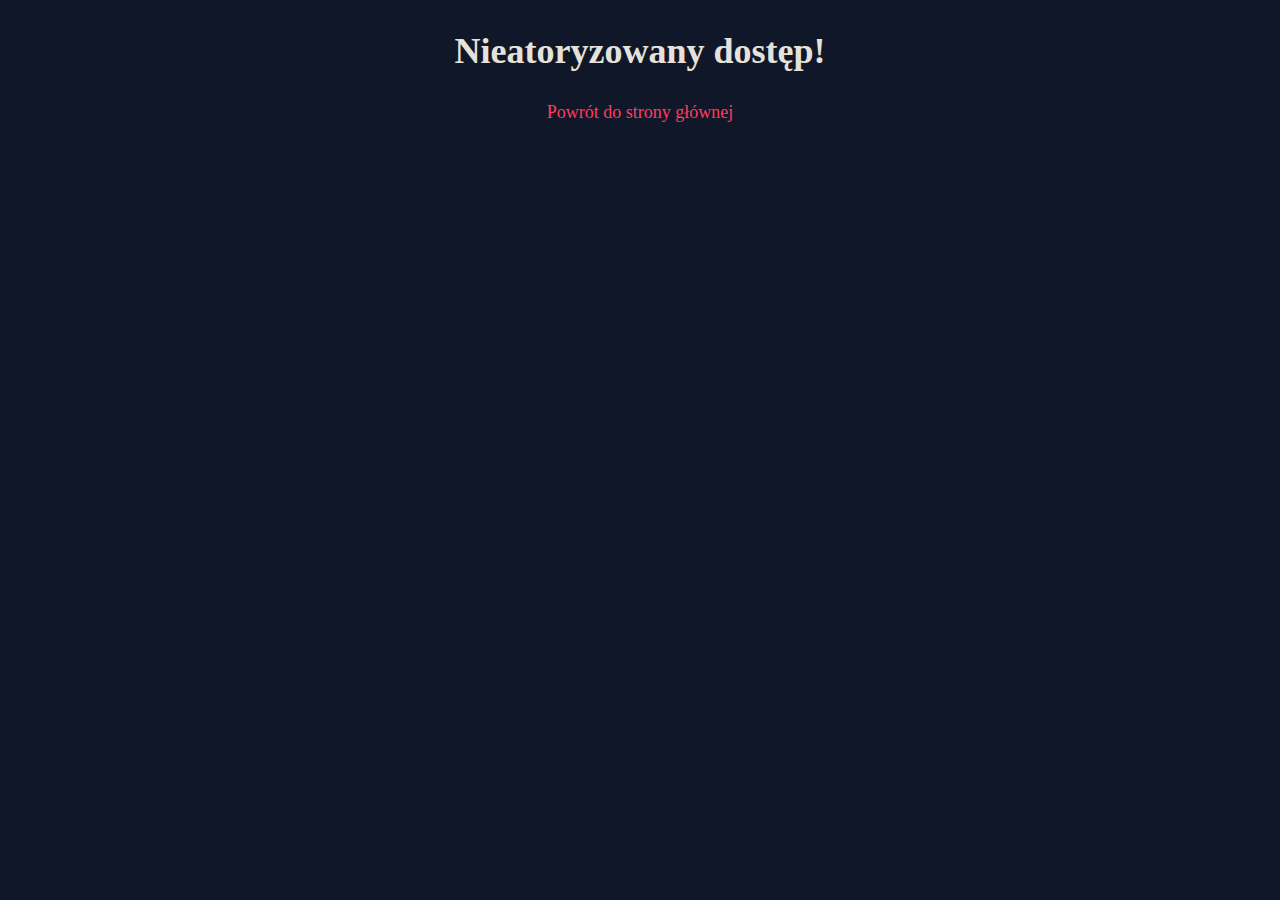
<file: src/main/resources/templates/access-denied.html>
<!DOCTYPE html>
<html xmlns:th="http://www.thymeleaf.org"
      xmlns:sec="http://www.thymeleaf.org/extras/spring-security">
<head>
    <title>ACCESS DENIED!</title>
    <meta charset="utf-8">
    <style>
        body{
            background-color: #101728;
            color: #E4E2DB;
            text-align: center;
        }

        h2{
            font-size: 36px;
            font-weight: bold;
        }

        a{
            text-decoration: none;
            color: #ff3c5f;
            font-size: 18px;
        }

        a:hover{
            text-shadow: 0 0 10px #ff3c5f,
            0 0 20px #ff3c5f,
            0 0 40px #ff3c5f,
            0 0 80px #ff3c5f,
            0 0 120px #ff3c5f;
            color: #ff3c5f;
            transition: 0.8s;
        }
    </style>
</head>
<body>
<h2>Nieatoryzowany dostęp!</h2>

<a th:href="${#authorization.expression('isAuthenticated()') ? '/zalogowany' : '/'}">Powrót do strony głównej</a>
</body>
</html>
</file>
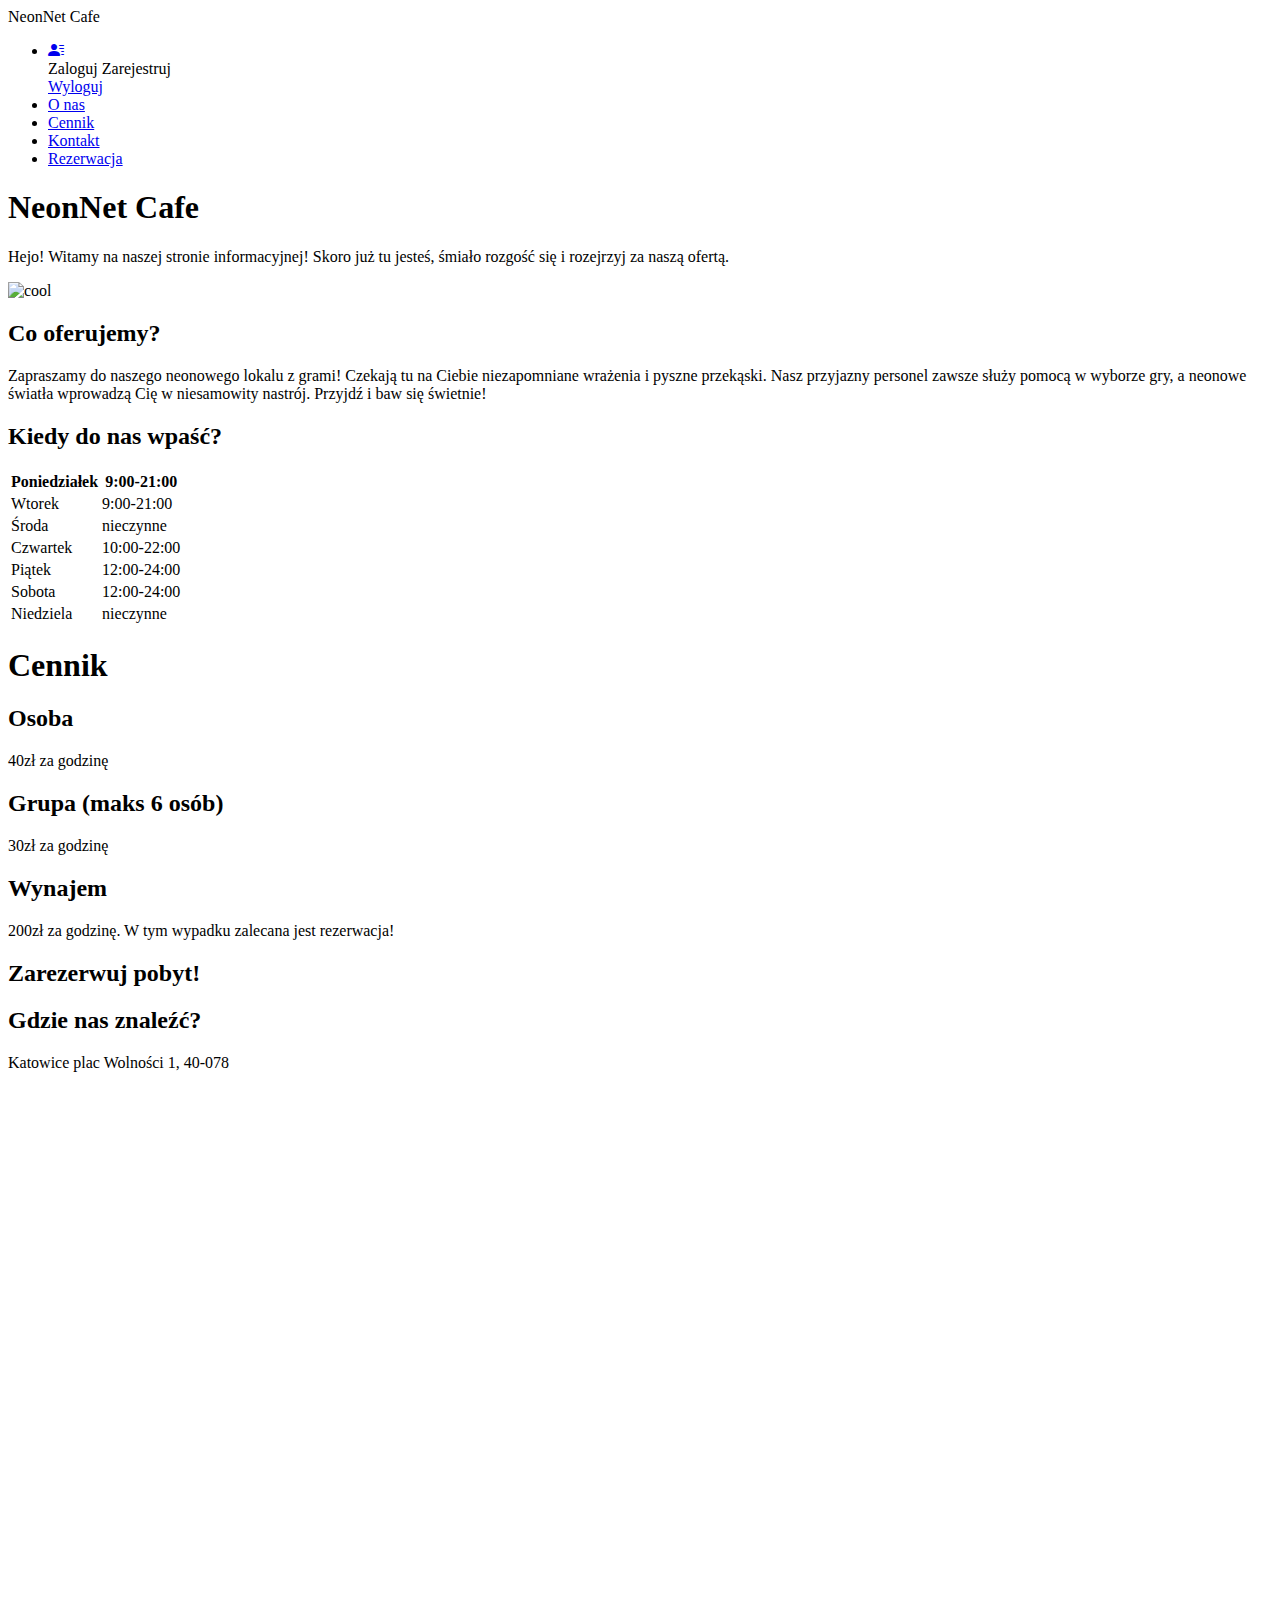
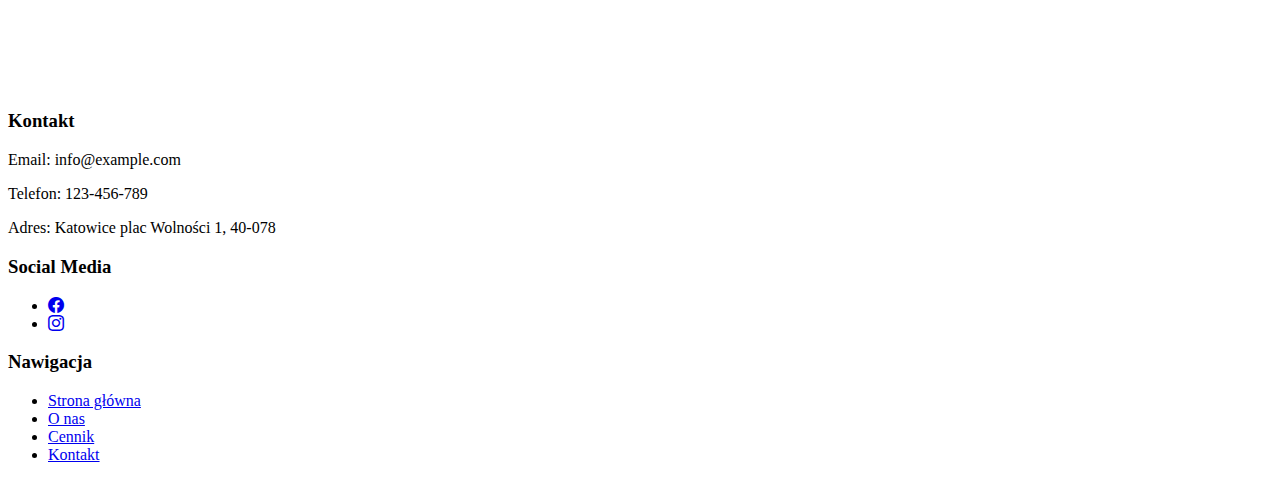
<file: src/main/resources/templates/landing.html>
<!DOCTYPE html>
<html xmlns:th="http://www.thymeleaf.org"
      xmlns:sec="http://www.thymeleaf.org/extras/spring-security">
<head>
    <meta charset="UTF-8">
    <meta name="viewport" content="width=device-width, initial-scale=1.0">
    <title>My Website</title>
    <link th:href="@{/css/style.css}" rel="stylesheet" type="text/css"/>
    <link rel="stylesheet" href="https://cdn.jsdelivr.net/npm/bootstrap-icons@1.10.3/font/bootstrap-icons.css">

</head>
<body>
<header class="header" id="glowna">
    <div class="logo"><span class="color">NeonNet</span> <span class="color1">Cafe</span></div>
    <nav>
        <ul>
            <li class="dropdown">
                <a href="#" class="dropbtn"><i class="bi bi-person-lines-fill" id="#klient"></i></a>
                <div class="dropdown-content">
                    <a th:href="@{/login}">Zaloguj</a>
                    <a th:href="@{/klienci/rejestracja}">Zarejestruj</a>
                    <form action="#" method="POST">
                        <a href="#" th:action="@{/logout}" sec:authorize="hasRole('ADMIN, KLIENT')">Wyloguj</a>
                    </form>
                </div>
            </li>
            <li><a href="#about-us">O nas</a></li>
            <li><a href="#cennik">Cennik</a></li>
            <li><a href="#kontakt">Kontakt</a></li>
            <li><a href="#cennik">Rezerwacja</a></li>
        </ul>
    </nav>
</header>
<div class="strona">
    <div class="main">
        <div class="main-content">
            <div class="text">
                <h1>NeonNet Cafe</h1>
                <p>
                    Hejo! Witamy na naszej stronie informacyjnej!
                    Skoro już tu jesteś, śmiało rozgość się i rozejrzyj za naszą ofertą.
                </p>

            </div>
            <div class="image">
                <img th:src="@{/images/neon1.jpg}" alt="cool" class="neon1">
            </div>
        </div>
    </div>
    <div class="content" id="about-us">
        <div class="flex-container">
            <div class="oferta">
                <h2>Co oferujemy?</h2>
                <p>Zapraszamy do naszego neonowego lokalu z grami! Czekają tu na Ciebie niezapomniane wrażenia i pyszne
                    przekąski. Nasz przyjazny personel zawsze służy pomocą w wyborze gry, a neonowe światła wprowadzą
                    Cię w niesamowity nastrój. Przyjdź i baw się świetnie!</p>
            </div>
            <div class="kiedy">
                <h2>Kiedy do nas wpaść?</h2>
                <table class="tg">
                    <thead>
                    <tr>
                        <th class="tg-0lax">Poniedziałek</th>
                        <th class="tg-73oq">9:00-21:00</th>
                    </tr>
                    </thead>
                    <tbody>
                    <tr>
                        <td class="tg-0lax">Wtorek</td>
                        <td class="tg-0lax">9:00-21:00</td>
                    </tr>
                    <tr>
                        <td class="tg-0lax">Środa</td>
                        <td class="tg-0lax">nieczynne</td>
                    </tr>
                    <tr>
                        <td class="tg-0lax">Czwartek</td>
                        <td class="tg-0lax">10:00-22:00</td>
                    </tr>
                    <tr>
                        <td class="tg-0lax">Piątek</td>
                        <td class="tg-0lax">12:00-24:00</td>
                    </tr>
                    <tr>
                        <td class="tg-0lax">Sobota</td>
                        <td class="tg-0lax">12:00-24:00</td>
                    </tr>
                    <tr>
                        <td class="tg-0lax">Niedziela</td>
                        <td class="tg-0lax">nieczynne</td>
                    </tr>
                    </tbody>
                </table>
            </div>
        </div>
    </div>
    <div class="cena-container" id="cennik">
        <h1>Cennik</h1>
        <div class="cennik1">
            <h2>Osoba</h2>
            <p>40zł za godzinę</p>
            <h2>Grupa (maks 6 osób)</h2>
            <p>30zł za godzinę</p>
            <h2>Wynajem</h2>
            <p>200zł za godzinę. W tym wypadku zalecana jest rezerwacja!</p>
            <div class="tekst2" id="cennik">
                <h2><a th:href="@{/klienci/rejestracja}">Zarezerwuj pobyt!</a></h2>
            </div>
        </div>

    </div>
    <div class="lok-container" id="kontakt">
        <div class="tekst2">
            <h2>Gdzie nas znaleźć?</h2>
            <p>Katowice plac Wolności 1, 40-078</p>
        </div>
        <div class="image1">
            <iframe src="https://www.google.com/maps/embed?pb=!1m18!1m12!1m3!1d637.6759987592757!2d19.013839005586185!3d50.26011250708223!2m3!1f0!2f0!3f0!3m2!1i1024!2i768!4f13.1!3m3!1m2!1s0x4716ce38a6b1f1f7%3A0x8a768092922d1712!2splac%20Wolno%C5%9Bci%201%2C%2040-096%20Katowice!5e0!3m2!1spl!2spl!4v1679424805330!5m2!1spl!2spl"
                    width="800" height="600" style="border:0;" allowfullscreen="" loading="lazy"
                    referrerpolicy="no-referrer-when-downgrade"></iframe>
        </div>
    </div>
</div>

<div class="footer">
    <div class="footer-container">
        <div class="contact-us">
            <h3>Kontakt</h3>
            <p>Email: info@example.com</p>
            <p>Telefon: 123-456-789</p>
            <p>Adres: Katowice plac Wolności 1, 40-078</p>
        </div>
        <div class="social-media">
            <h3>Social Media</h3>
            <ul>
                <li><a href="#"><i class="bi bi-facebook"></i></a></li>
                <li><a href="#"><i class="bi bi-instagram"></i>
                </a></li>
            </ul>
        </div>
        <div class="navigation">
            <h3>Nawigacja</h3>
            <ul>
                <li><a href="#glowna">Strona główna</a></li>
                <li><a href="#about-us">O nas</a></li>
                <li><a href="#cennik">Cennik</a></li>
                <li><a href="#kontakt">Kontakt</a></li>
            </ul>
        </div>
    </div>
</div>
<script src="https://code.jquery.com/jquery-3.6.0.min.js"></script>
<script src="https://cdn.jsdelivr.net/npm/bootstrap@5.0.0-beta2/dist/js/bootstrap.bundle.min.js"></script>

</body>
</html>
</file>
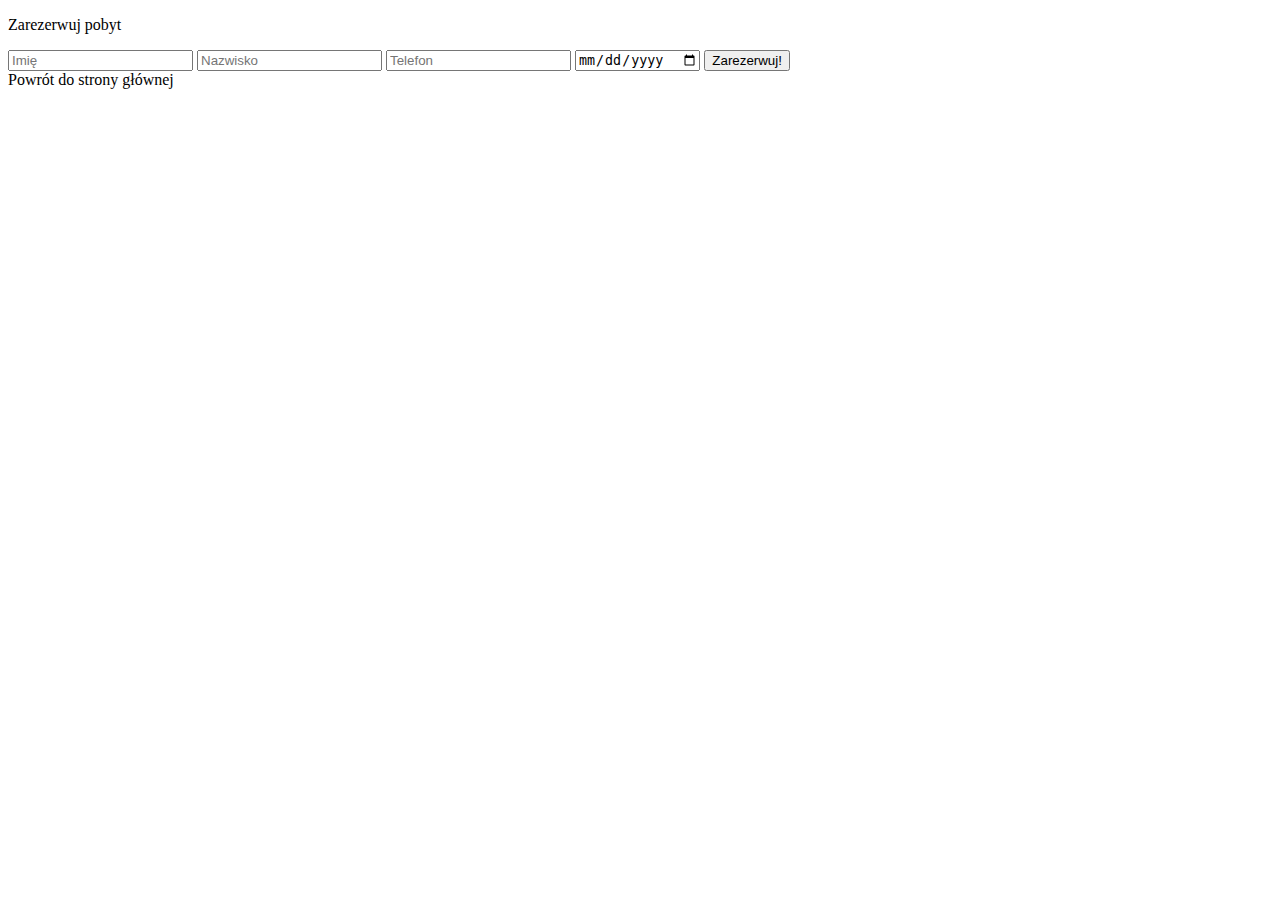
<file: src/main/resources/templates/klienci/klienci-form.html>
<!DOCTYPE html>
<html xmlns:th="http://www.thymeleaf.org">
<head>
    <meta charset="utf-8">
    <meta name="viewport" content="width=device-width, initial-scale=1, shrink-to-fit=no">
    <link href="https://cdn.jsdelivr.net/npm/bootstrap@5.2.2/dist/css/bootstrap.min.css" rel="stylesheet" integrity="sha384-Zenh87qX5JnK2Jl0vWa8Ck2rdkQ2Bzep5IDxbcnCeuOxjzrPF/et3URy9Bv1WTRi" crossorigin="anonymous">
    <link th:href="@{/css/style1.css}" rel="stylesheet" type="text/css"/>
    <title>Dodawanie Klientów</title>

</head>
<body>
    <div class="container">
        <p class="h4 mb-4">Zarezerwuj pobyt</p>
        <form action="#" th:action="@{/klienci/save}"  th:object="${klient}" method="POST">

            <input type="hidden" th:field="*{id}">

            <input type="text" th:field="*{imie}"
                   class="form-control mb-4 w-25" placeholder="Imię" required>

            <input type="text" th:field="*{nazwisko}"
                   class="form-control mb-4 w-25" placeholder="Nazwisko" required>
            <input type="text" th:field="*{telefon}"
                   class="form-control mb-4 w-25" placeholder="Telefon" required>
            <input type="date" th:field="*{rezerwacja}"
                   class="form-control mb-4 w-25" placeholder="Rezerwacja" required>
            <button type="submit">Zarezerwuj!</button>
        </form>
        <a th:href="${#authorization.expression('isAuthenticated()') ? '/zalogowany' : '/'}">Powrót do strony głównej</a>





    </div>
</body>
</html>
</file>
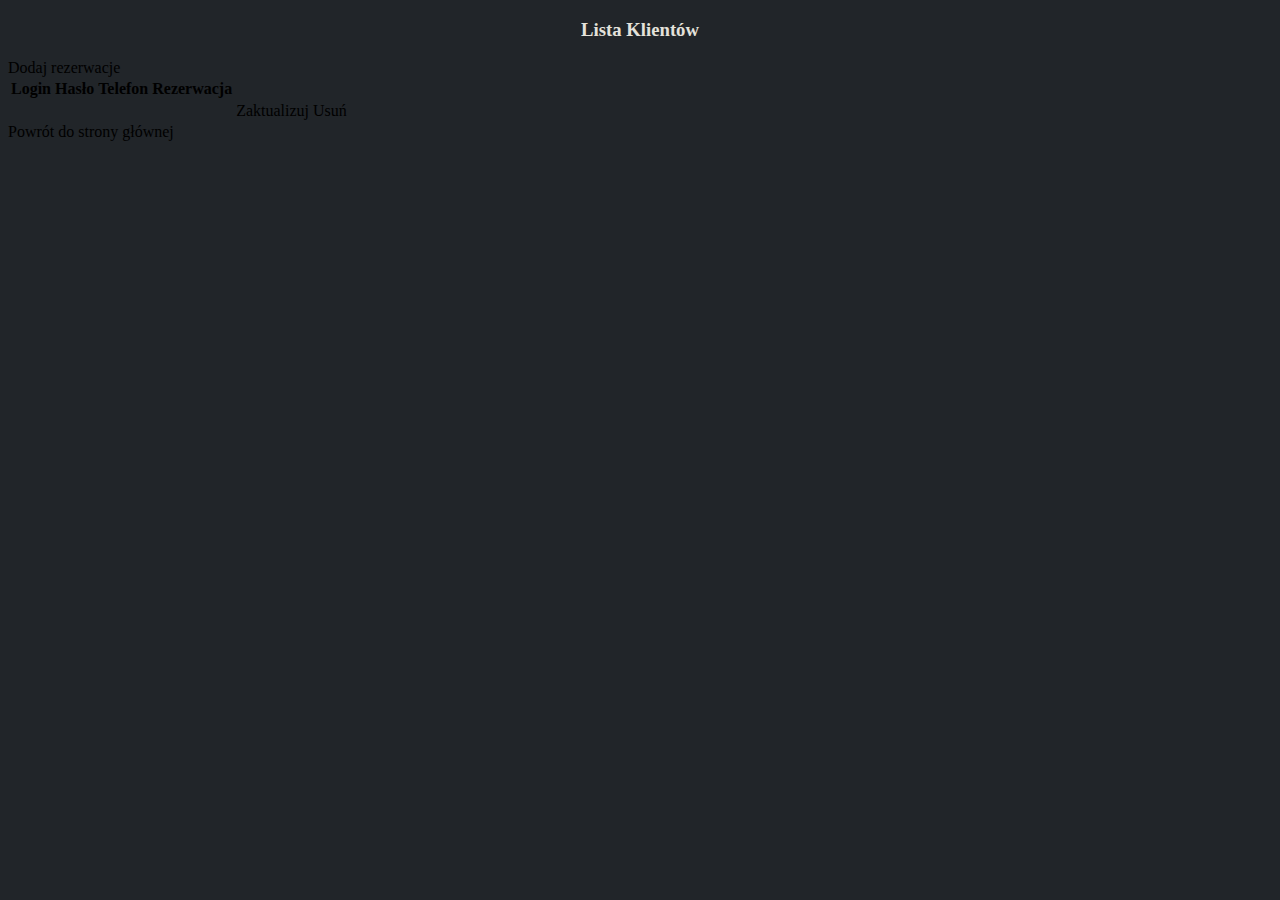
<file: src/main/resources/templates/klienci/list-klienci.html>
<!DOCTYPE html>
<html xmlns:th="http://www.thymeleaf.org">
<head>
    <meta charset="utf-8">
    <meta name="viewport" content="width=device-width, initial-scale=1, shrink-to-fit=no">
    <link href="https://cdn.jsdelivr.net/npm/bootstrap@5.2.2/dist/css/bootstrap.min.css" rel="stylesheet" integrity="sha384-Zenh87qX5JnK2Jl0vWa8Ck2rdkQ2Bzep5IDxbcnCeuOxjzrPF/et3URy9Bv1WTRi" crossorigin="anonymous">
    <title>Lista Klientów</title>
    <style>
        body, html{
            background-color: #212529;
        }

        h3{
            color: #E4E2DB;
            text-align: center;
            align-items: center;
        }
    </style>
</head>
<body>
<div class="container bg-dark">
    <h3>Lista Klientów</h3>
    <a th:href="@{/klienci/rejestracja}" class="btn btn-primary btn-sm mb-3"> Dodaj rezerwacje </a>
    <table class="table table-bordered table-striped table-dark">
        <thead class="table-dark">
        <tr>
            <th>Login</th>
            <th>Hasło</th>
            <th>Telefon</th>
            <th>Rezerwacja</th>
        </tr>
        </thead>
        <tbody>
        <tr th:each="tempKlienci : ${klienci}">
            <td th:text="${tempKlienci.imie}"></td>
            <td th:text="${tempKlienci.nazwisko}"></td>
            <td th:text="${tempKlienci.telefon}"></td>
            <td th:text="${tempKlienci.rezerwacja}"></td>
            <td>
                <a th:href="@{/klienci/addFormUpdate(klientId=${tempKlienci.id})}"
                    class="btn btn-light btn-sm"> Zaktualizuj
                </a>
                <a th:href="@{/klienci/delete(klientId=${tempKlienci.id})}"
                    class="btn btn-danger btn-sm"
                    onclick="if(!(confirm('Czy jesteś pewny, że chcesz usunąć tą rezerwację?'))) return false"> Usuń
                </a>
            </td>
        </tr>
        </tbody>
    </table>
    <a th:href="@{/zalogowany}" id="powrot">Powrót do strony głównej</a>
</div>
</body>
</html>
</file>
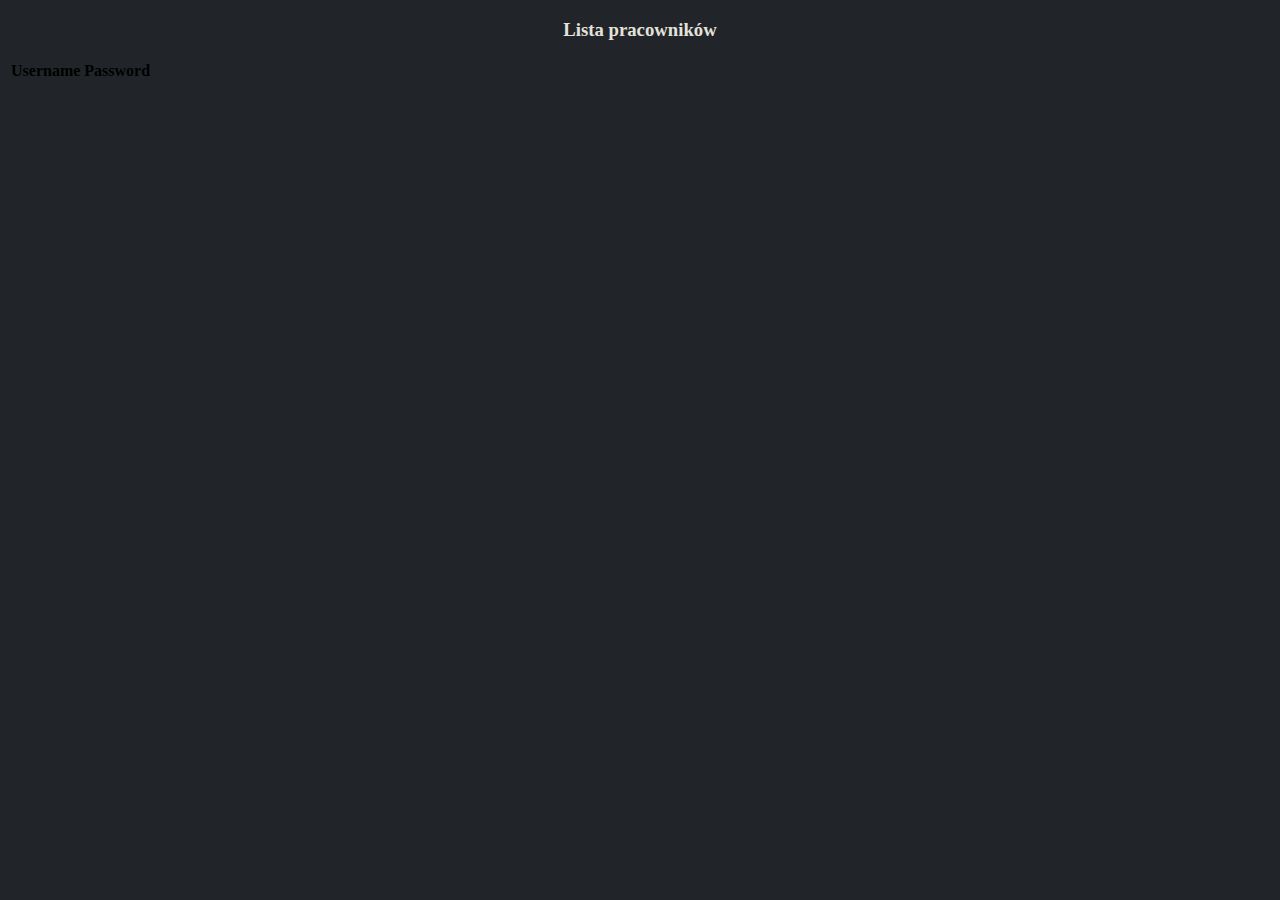
<file: src/main/resources/templates/klienci/list-pracownicy.html>
<!DOCTYPE html>
<html xmlns:th="http://www.thymeleaf.org">
<head>
    <meta charset="utf-8">
    <meta name="viewport" content="width=device-width, initial-scale=1, shrink-to-fit=no">
    <link href="https://cdn.jsdelivr.net/npm/bootstrap@5.2.2/dist/css/bootstrap.min.css" rel="stylesheet" integrity="sha384-Zenh87qX5JnK2Jl0vWa8Ck2rdkQ2Bzep5IDxbcnCeuOxjzrPF/et3URy9Bv1WTRi" crossorigin="anonymous">
    <title>Lista pracowników</title>
    <style>
        body, html{
            background-color: #212529;
        }

        h3{
            color: #E4E2DB;
            text-align: center;
            align-items: center;
        }
    </style>
</head>
<body>
<div class="container bg-dark">
    <h3>Lista pracowników</h3>
    <table class="table table-bordered table-striped table-dark">
        <thead class="table-dark">
        <tr>
            <th>Username</th>
            <th>Password</th>
        </tr>
        </thead>

        <tbody>
        <tr th:each="tempUsers : ${users}">
            <td th:text="${tempUsers.username}"></td>
            <td th:text="${tempUsers.password}"></td>
        </tr>
        </tbody>
    </table>
</div>
</body>
</html>
</file>
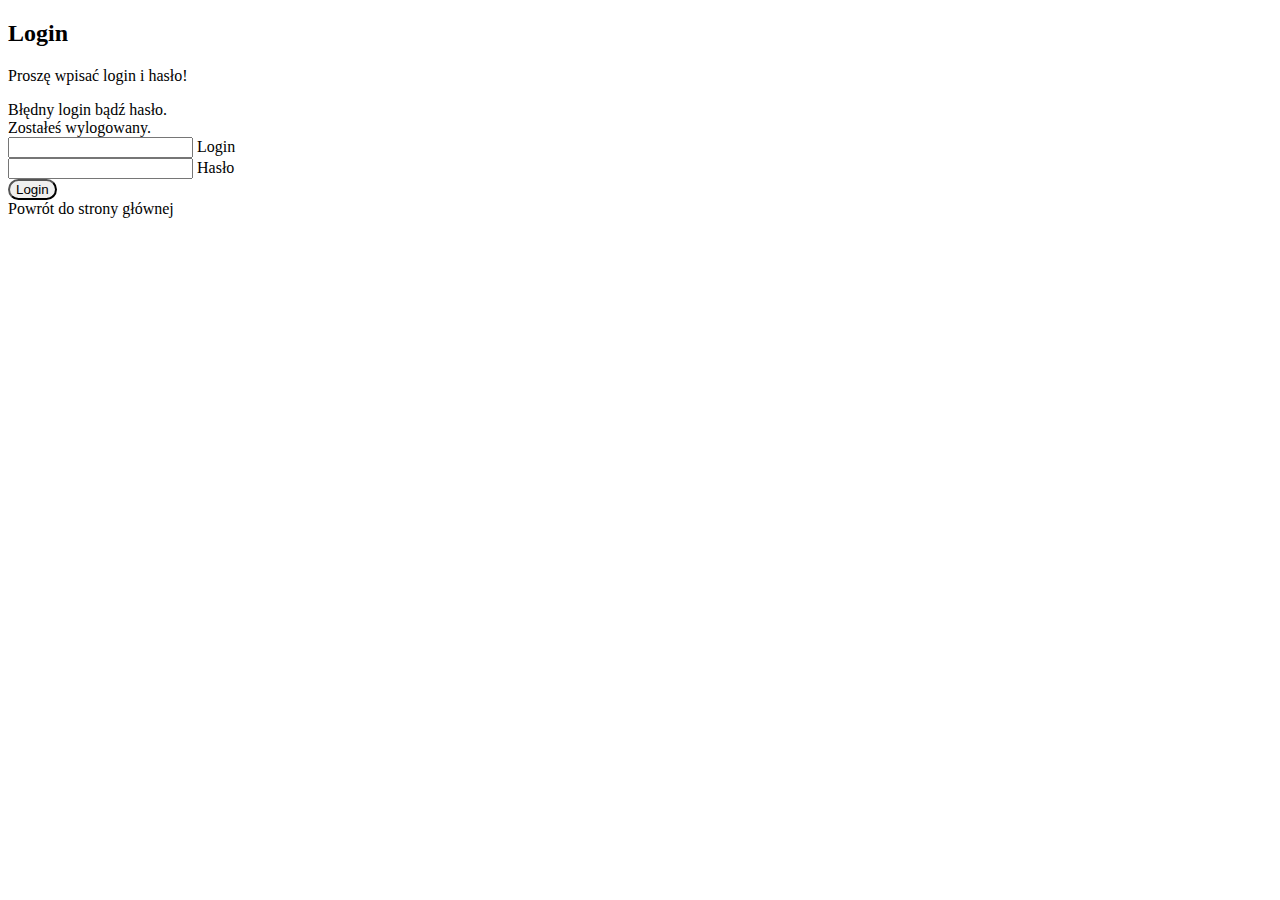
<file: src/main/resources/templates/klienci/login.html>
<!DOCTYPE html>
<html xmlns:th="http://www.thymeleaf.org">

<head>
    <title>Login Page</title>
    <meta charset="utf-8">
    <meta name="viewport" content="width=device-width, initial-scale=1">
    <title>Bootstrap demo</title>
    <link th:href="@{/css/login.css}" rel="stylesheet" type="text/css"/>
    <link href="https://cdn.jsdelivr.net/npm/bootstrap@5.2.3/dist/css/bootstrap.min.css" rel="stylesheet"
          integrity="sha384-rbsA2VBKQhggwzxH7pPCaAqO46MgnOM80zW1RWuH61DGLwZJEdK2Kadq2F9CUG65" crossorigin="anonymous">
</head>
<body>
<section class="vh-100 tlo">
    <div class="container py-5 h-100">
        <div class="row d-flex justify-content-center align-items-center h-100">
            <div class="col-12 col-md-8 col-lg-6 col-xl-5">
                <div class="card-body p-5 text-center">
                    <div class="mb-md-5 mt-md-4 pb-5">
                        <h2 class="fw-bold mb-2 text-uppercase">Login</h2>
                        <p class="text-white-50 mb-5">Proszę wpisać login i hasło!</p>
                        <div class="form-group">
                            <div class="col-xs-15">
                                <div>
                                    <div th:if="${param.error}">
                                        <div class="blad">
                                            Błędny login bądź hasło.
                                        </div>
                                    </div>

                                    <div th:if="${param.logout}">
                                        <div class="logout">
                                            Zostałeś wylogowany.
                                        </div>
                                    </div>
                                </div>
                            </div>
                        </div>
                        <form action="#" th:action="@{/authenticateTheUser}"
                              method="POST" class="form-horizontal">
                            <div class="form-outline mb-4">
                                <input type="text" name="username" class="form-control">
                                <label class="form-label">Login</label>
                            </div>
                            <div class="form-outline mb-4">
                                <input type="password" name="password" class="form-control">
                                <label class="form-label">Hasło</label>
                            </div>
                            <button style="border-radius: 12px;" type="submit">Login</button>
                        </form>
                    </div>
                    <a th:href="@{/}" id="powrot">Powrót do strony głównej</a>
                </div>
            </div>
        </div>
    </div>
</section>
</body>
</html>
</file>
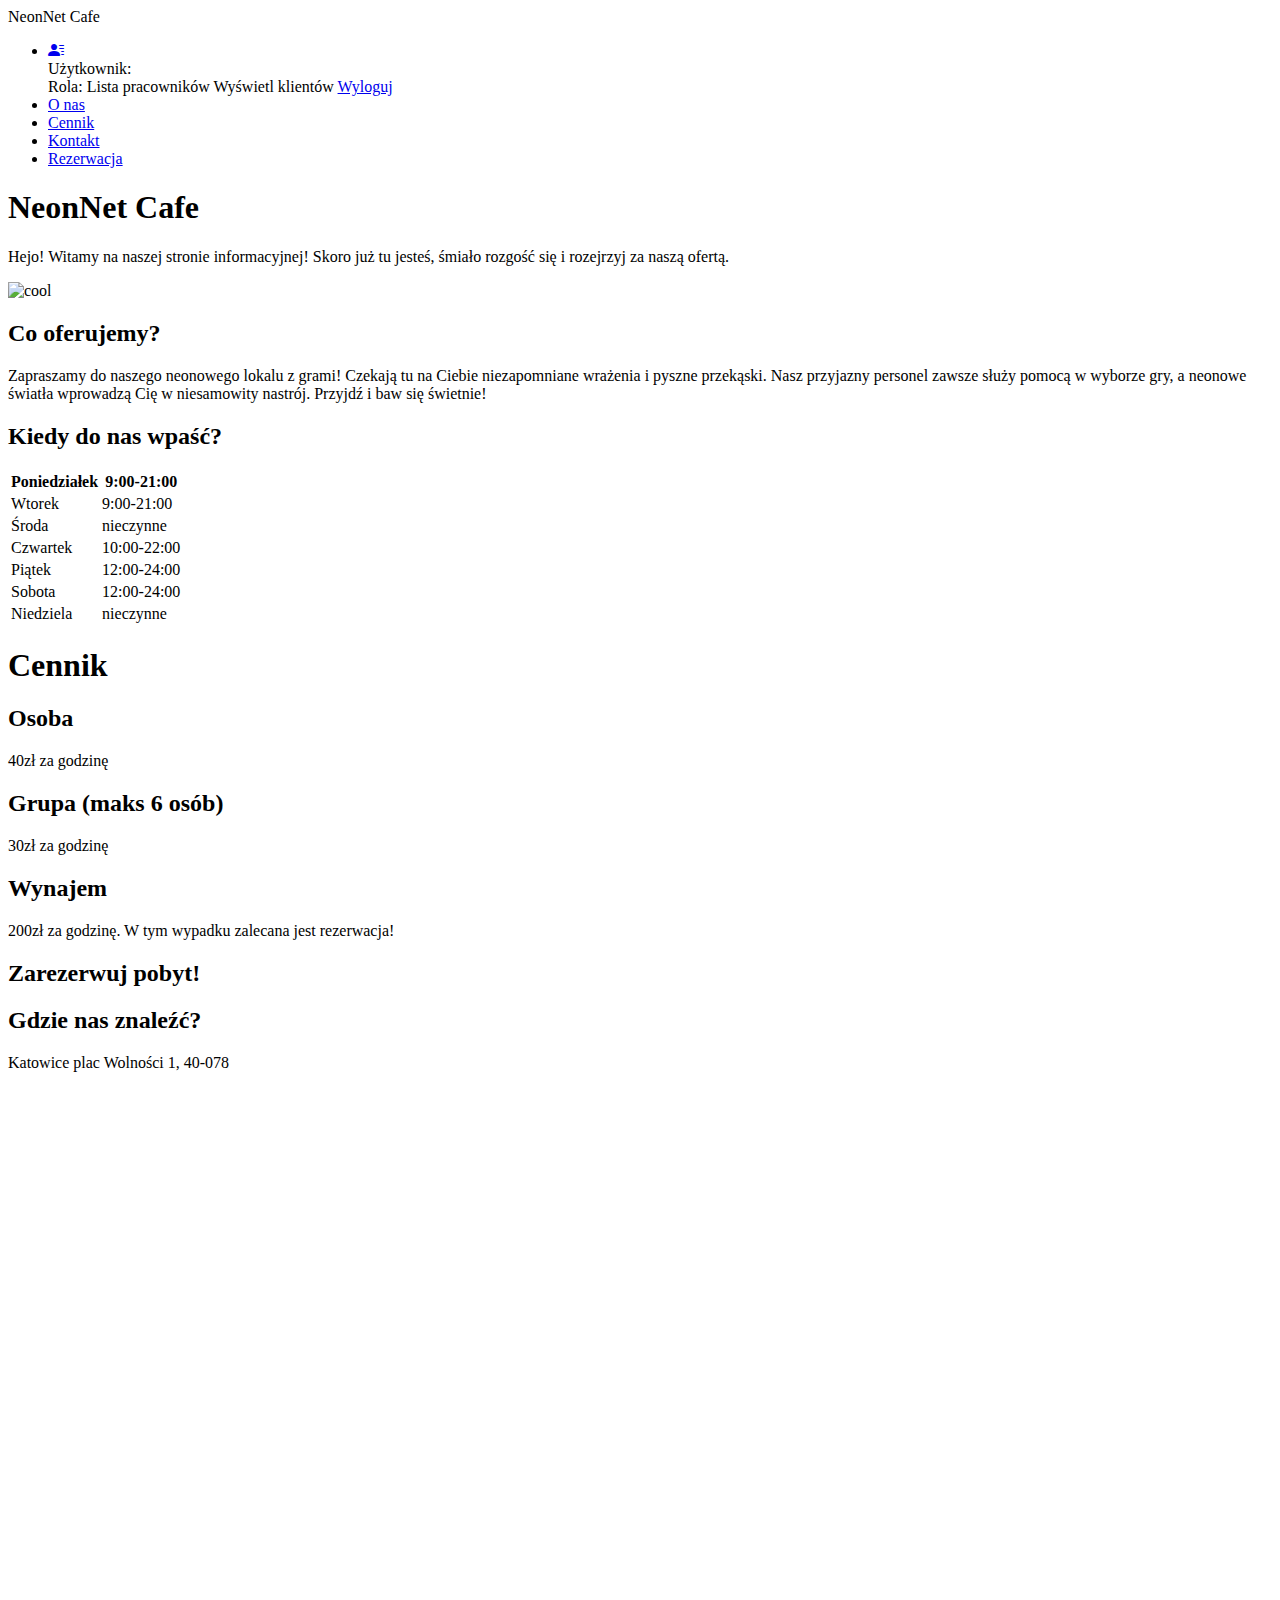
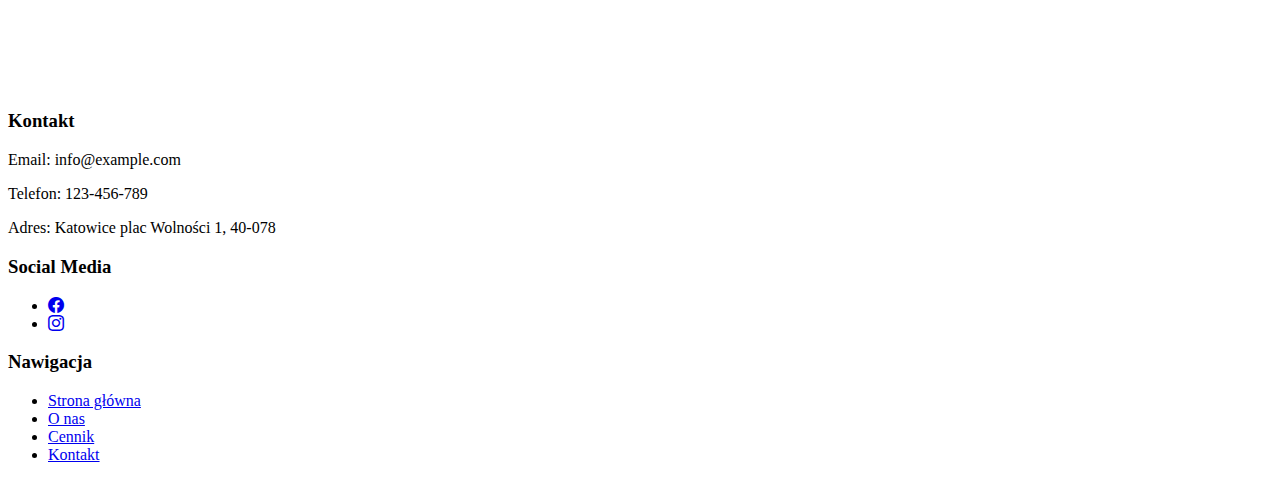
<file: src/main/resources/templates/klienci/zalogowany.html>
<!DOCTYPE html>
<html xmlns:th="http://www.thymeleaf.org"
      xmlns:sec="http://www.thymeleaf.org/extras/spring-security">
<head>
    <meta charset="UTF-8">
    <meta name="viewport" content="width=device-width, initial-scale=1.0">
    <title>My Website</title>
    <link th:href="@{/css/style.css}" rel="stylesheet" type="text/css"/>
    <link rel="stylesheet" href="https://cdn.jsdelivr.net/npm/bootstrap-icons@1.10.3/font/bootstrap-icons.css">

</head>
<body>
<header class="header" id="glowna">
    <div class="logo"><span class="color">NeonNet</span> <span class="color1">Cafe</span></div>
    <nav>
        <ul>
            <li class="dropdown">
                <a href="#" class="dropbtn"><i class="bi bi-person-lines-fill" id="#klient"></i></a>
                <div class="dropdown-content">
                    Użytkownik:
                    <span sec:authentication="principal.username"></span>
                    <br>
                    Rola:
                    <span sec:authentication="principal.authorities"></span>
                    <a th:href="@{/admin/pracownicy}" sec:authorize="hasRole('ADMIN')">Lista pracowników</a>
                    <a th:href="@{/klienci/list}">Wyświetl klientów</a>
                    <a href="#" onclick="document.getElementById('logoutForm').submit();">Wyloguj</a>
                    <form id="logoutForm" action="#" method="POST" th:action="@{/logout}" style="display: none"></form>
                </div>
            </li>
            <li><a href="#about-us">O nas</a></li>
            <li><a href="#cennik">Cennik</a></li>
            <li><a href="#kontakt">Kontakt</a></li>
            <li><a href="#cennik">Rezerwacja</a></li>
        </ul>
    </nav>
</header>
<div class="strona">
    <div class="main">
        <div class="main-content">
            <div class="text">
                <h1>NeonNet Cafe</h1>
                <p>
                    Hejo! Witamy na naszej stronie informacyjnej!
                    Skoro już tu jesteś, śmiało rozgość się i rozejrzyj za naszą ofertą.
                </p>

            </div>
            <div class="image">
                <img th:src="@{/images/neon1.jpg}" alt="cool" class="neon1">
            </div>
        </div>
    </div>
    <div class="content" id="about-us">
        <div class="flex-container">
            <div class="oferta">
                <h2>Co oferujemy?</h2>
                <p>Zapraszamy do naszego neonowego lokalu z grami! Czekają tu na Ciebie niezapomniane wrażenia i pyszne
                    przekąski. Nasz przyjazny personel zawsze służy pomocą w wyborze gry, a neonowe światła wprowadzą
                    Cię w niesamowity nastrój. Przyjdź i baw się świetnie!</p>
            </div>
            <div class="kiedy">
                <h2>Kiedy do nas wpaść?</h2>
                <table class="tg">
                    <thead>
                    <tr>
                        <th class="tg-0lax">Poniedziałek</th>
                        <th class="tg-73oq">9:00-21:00</th>
                    </tr>
                    </thead>
                    <tbody>
                    <tr>
                        <td class="tg-0lax">Wtorek</td>
                        <td class="tg-0lax">9:00-21:00</td>
                    </tr>
                    <tr>
                        <td class="tg-0lax">Środa</td>
                        <td class="tg-0lax">nieczynne</td>
                    </tr>
                    <tr>
                        <td class="tg-0lax">Czwartek</td>
                        <td class="tg-0lax">10:00-22:00</td>
                    </tr>
                    <tr>
                        <td class="tg-0lax">Piątek</td>
                        <td class="tg-0lax">12:00-24:00</td>
                    </tr>
                    <tr>
                        <td class="tg-0lax">Sobota</td>
                        <td class="tg-0lax">12:00-24:00</td>
                    </tr>
                    <tr>
                        <td class="tg-0lax">Niedziela</td>
                        <td class="tg-0lax">nieczynne</td>
                    </tr>
                    </tbody>
                </table>
            </div>
        </div>
    </div>
    <div class="cena-container" id="cennik">
        <h1>Cennik</h1>
        <div class="cennik1">
            <h2>Osoba</h2>
            <p>40zł za godzinę</p>
            <h2>Grupa (maks 6 osób)</h2>
            <p>30zł za godzinę</p>
            <h2>Wynajem</h2>
            <p>200zł za godzinę. W tym wypadku zalecana jest rezerwacja!</p>
            <div class="tekst2">
                <h2><a th:href="@{/klienci/rejestracja}">Zarezerwuj pobyt!</a></h2>
            </div>
        </div>

    </div>
    <div class="lok-container" id="kontakt">
        <div class="tekst2">
            <h2>Gdzie nas znaleźć?</h2>
            <p>Katowice plac Wolności 1, 40-078</p>
        </div>
        <div class="image1">
            <iframe src="https://www.google.com/maps/embed?pb=!1m18!1m12!1m3!1d637.6759987592757!2d19.013839005586185!3d50.26011250708223!2m3!1f0!2f0!3f0!3m2!1i1024!2i768!4f13.1!3m3!1m2!1s0x4716ce38a6b1f1f7%3A0x8a768092922d1712!2splac%20Wolno%C5%9Bci%201%2C%2040-096%20Katowice!5e0!3m2!1spl!2spl!4v1679424805330!5m2!1spl!2spl"
                    width="800" height="600" style="border:0;" allowfullscreen="" loading="lazy"
                    referrerpolicy="no-referrer-when-downgrade"></iframe>
        </div>
    </div>
</div>

<div class="footer">
    <div class="footer-container">
        <div class="contact-us">
            <h3>Kontakt</h3>
            <p>Email: info@example.com</p>
            <p>Telefon: 123-456-789</p>
            <p>Adres: Katowice plac Wolności 1, 40-078</p>
        </div>
        <div class="social-media">
            <h3>Social Media</h3>
            <ul>
                <li><a href="#"><i class="bi bi-facebook"></i></a></li>
                <li><a href="#"><i class="bi bi-instagram"></i>
                </a></li>
            </ul>
        </div>
        <div class="navigation">
            <h3>Nawigacja</h3>
            <ul>
                <li><a href="#glowna">Strona główna</a></li>
                <li><a href="#about-us">O nas</a></li>
                <li><a href="#cennik">Cennik</a></li>
                <li><a href="#kontakt">Kontakt</a></li>
            </ul>
        </div>
    </div>
</div>
<script src="https://code.jquery.com/jquery-3.6.0.min.js"></script>
<script src="https://cdn.jsdelivr.net/npm/bootstrap@5.0.0-beta2/dist/js/bootstrap.bundle.min.js"></script>
<script>
    document.getElementById("logoutForm").addEventListener("submit", function(event) {
        event.preventDefault();

        var logoutLink = document.createElement("a");
        logoutLink.href = "#";
        logoutLink.click();
    });
</script>
</body>
</html>
</file>
